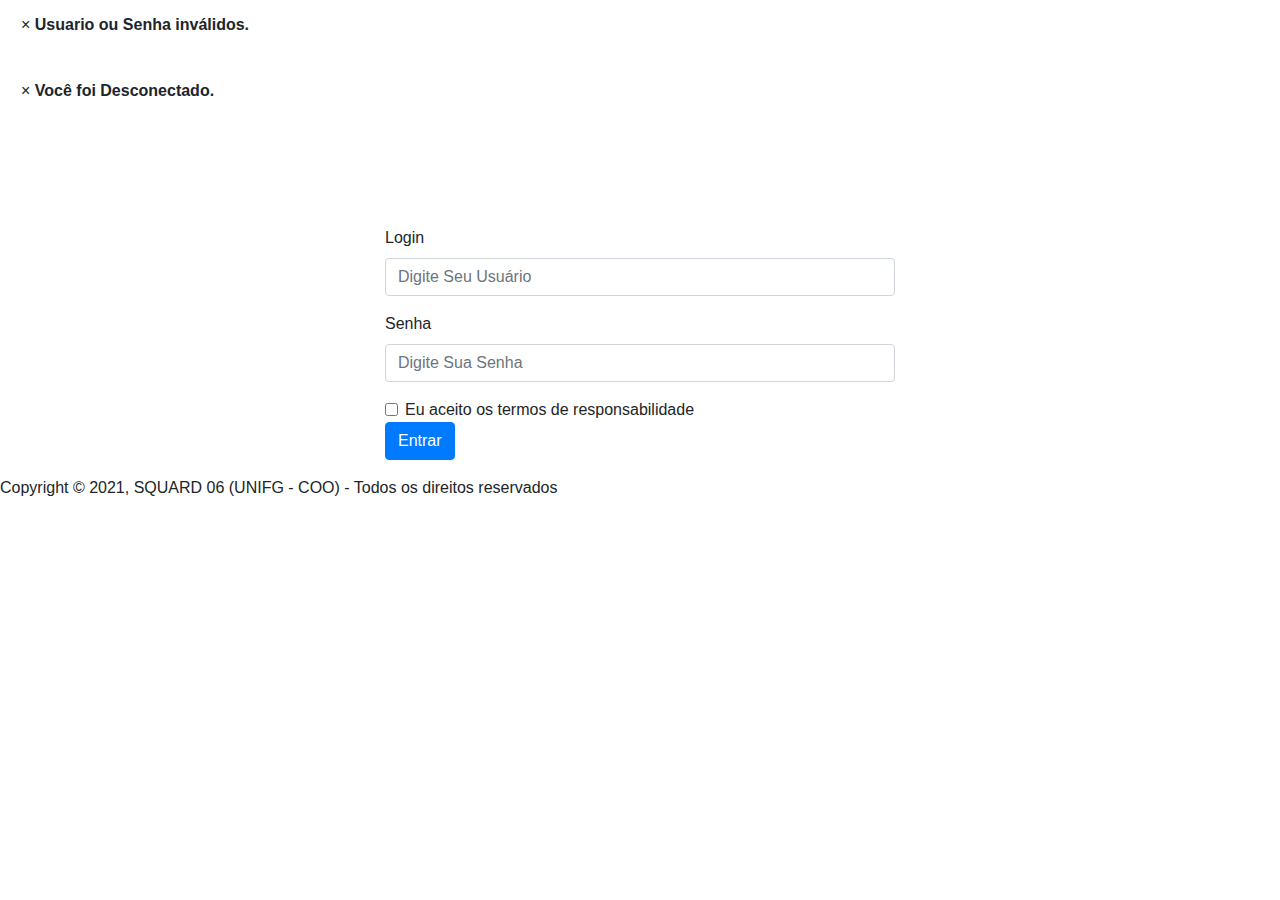
<file: Crud_Cadastro_de_Alunos/src/main/resources/templates/login.html>
<!DOCTYPE html>

<!-- Inicia HTML5 e define linguagem como pt-br-->
<html lang="pt-br" xmlns:th="http://www.w3.org/1999/xhtml" >

<head>

    <!-- Metas de escala e caracter -->
    <meta charset="UTF-8">
    <meta http-equiv="X-UA-Compatible" content="IE=edge">
    <meta name="viewport" content="width=device-width, initial-scale=1.0">

    <!-- Definindo titulo -->
    <title>login</title>

    <!--Inicio CSS (Bootstrap) / Inicio JS (Bootstrap -->
    <link href="http://maxcdn.bootstrapcdn.com/bootstrap/4.1.1/css/bootstrap.min.css" rel="stylesheet" id="bootstrap-css">
    <link href="https://cdn.jsdelivr.net/npm/bootstrap@5.0.1/dist/css/bootstrap.min.css" rel="stylesheet" integrity="sha384-+0n0xVW2eSR5OomGNYDnhzAbDsOXxcvSN1TPprVMTNDbiYZCxYbOOl7+AMvyTG2x" crossorigin="anonymous">
    <script src="http://maxcdn.bootstrapcdn.com/bootstrap/4.1.1/js/bootstrap.min.js"></script>
    <script src="http://cdnjs.cloudflare.com/ajax/libs/jquery/3.2.1/jquery.min.js"></script>
    <!--Fim CSS (Bootstrap) / Fim JS (Bootstrap -->

    <!-- CSS e JAVASCRIPT LOCAL-->
    <link th:href="@{css/Login.css}" rel="stylesheet">
    <!--Fim e JAVASCRIPT CSS LOCAL-->

    <!-- Importação de fontes -->
    <link href='https://fonts.googleapis.com/css?family=Poppins' rel='stylesheet'>
    <!-- Fim Importação de fontes -->

</head>
<body>
<!-- Inicio | Mensagens de erro / Logout -->
<div th:if="${param.error}" class="alert warning">
    <span class="closebtn" onclick="this.parentElement.style.display='none';">&times;</span>
    <strong class="errorresp">Usuario ou Senha inválidos.</strong>
</div>
<div th:if="${param.logout}" class="alert warning">
    <span class="closebtn" onclick="this.parentElement.style.display='none';">&times;</span>
    <strong class="errorresp">Você foi Desconectado.</strong>
</div>
<!-- Fim | Mensagens de erro / Logout -->

<div id="login">
    <!-- Titulo do corpo -->
    <h2 class="text-center text-white pt-5">Cadastro de Alunos</h2>
    <div class="container">
        <div id="login-row" class="row justify-content-center align-items-center">
            <div id="login-column" class="col-md-6">
                <div id="login-box" class="col-md-12">

                    <!-- Inicio Formulário login -->
                    <form id="login-form" class="form" th:action="@{/login}" method="post" >

                        <!-- Inicio caixa e escrita Usuario e senha-->
                        <div class="form-group">
                            <label for="username" class="text-info1">Login</label><br>
                            <input type="text" name="username" id="username" class="form-control" placeholder="Digite Seu Usuário" autocomplete="off" required>
                        </div>
                        <div class="form-group">
                            <label for="password" class="text-info1">Senha</label><br>
                            <input type="password" name="password" id="password" class="form-control" placeholder="Digite Sua Senha" autocomplete="off" required>
                        </div>
                        <div class="form-group">
                            <!-- Fim caixa e escrita usuario e senha-->

                            <!-- Caixa de termos -->
                            <div class="form-check form-switch">
                                <input class="form-check-input" type="checkbox" id="flexSwitchCheckDefault" required>
                                <label class="form-check-label" for="flexSwitchCheckDefault">Eu aceito os termos de responsabilidade</label>
                            </div>

                            <!-- Botão entrar -->
                            <div class="d-grid gap-2">
                                <button class="btn btn-primary" type="submit" onclick="" value="">Entrar</button>
                            </div>


                    </form>
                    <!-- Fim Formulário login -->
                </div>
            </div>
        </div>
    </div>
</div>
<footer>
    <div class="footer-content">
        <p>Copyright &copy; 2021, SQUARD 06 (UNIFG - COO) - Todos os direitos reservados</p>
    </div>
</footer>
</body>
</html>
</file>
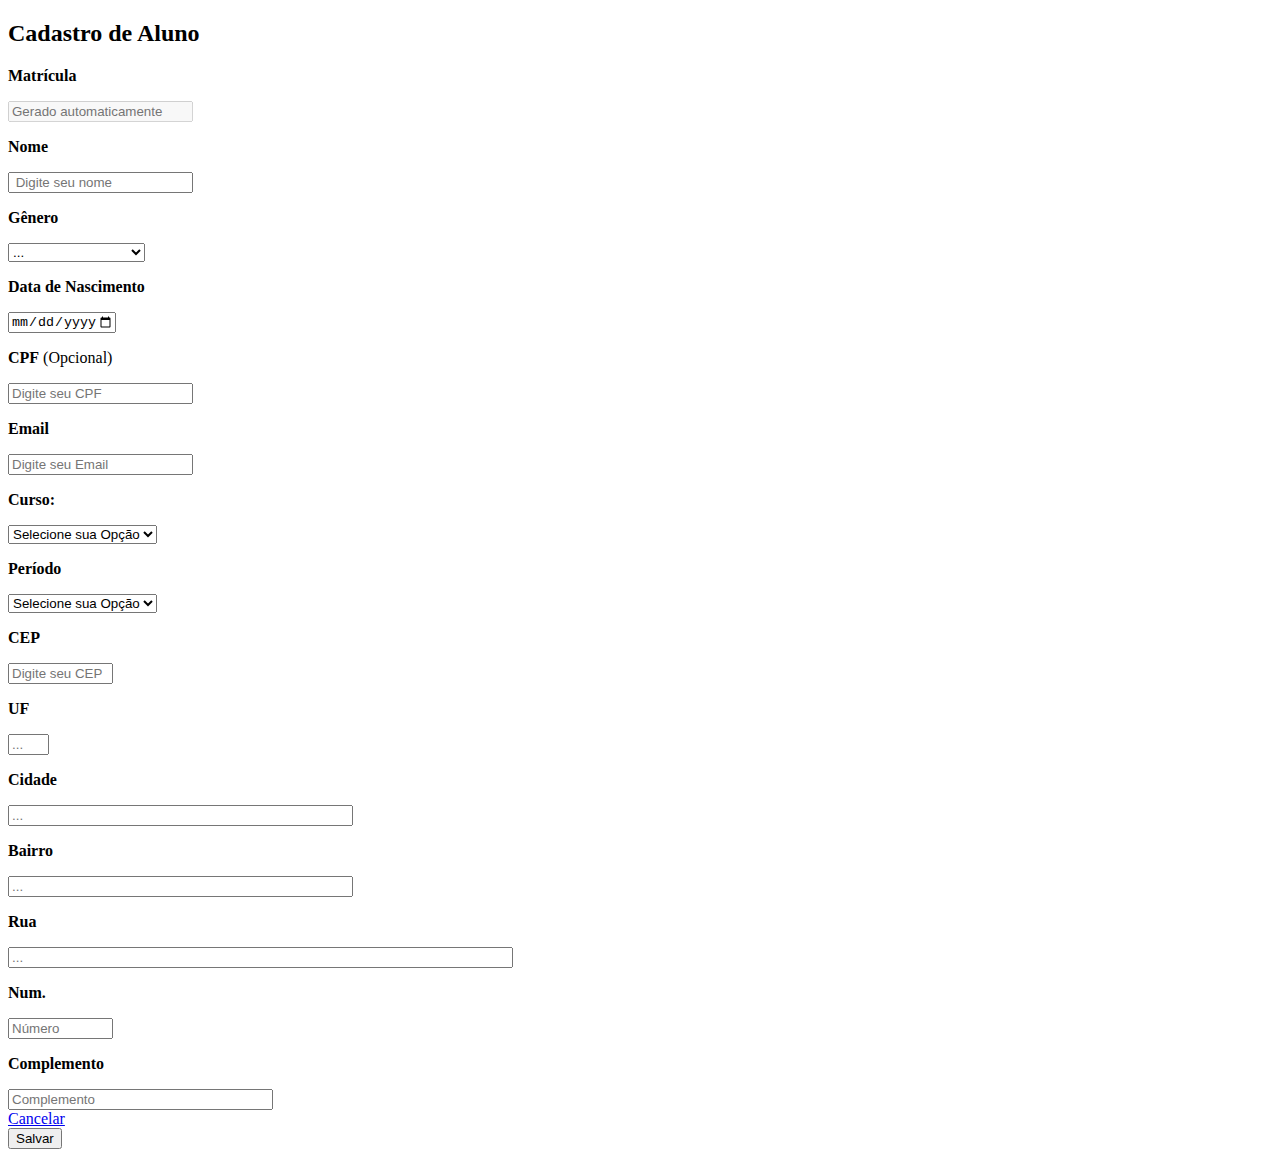
<file: Crud_Cadastro_de_Alunos/src/main/resources/templates/cadastrar-editar/cadastro.html>
<!DOCTYPE html>
<html lang="pt-br" xmlns:th="http://www.w3.org/1999/xhtml">
<head>
  <meta charset="UTF-8">
  <meta http-equiv="X-UA-Compatible" content="IE=edge">
  <meta name="viewport" content="width=device-width, initial-scale=1.0">

  <script src="https://ajax.googleapis.com/ajax/libs/jquery/2.1.1/jquery.min.js"></script>

  <link th:href="@{css/Cadastro.css}" rel="stylesheet">


  <title>Cadastrando Aluno</title>
</head>
<body>
<h2>Cadastro de Aluno</h2>
<main class="container">
  <form th:action="@{/salvar}" method="post" th:object="${info_alunos}">
    <div class="grid-1">

      <div class="campo tamanho1 ">
        <p><Strong>Matrícula</Strong></p>
        <input id="matriculai" type="text" placeholder="Gerado automaticamente" name="matricula" th:field="*{matricula}" disabled/>
      </div>

      <div class="">
        <div class="campo tamanho2 margem4">
          <p><Strong>Nome</Strong></p>
          <input id="nomei" type="text" placeholder=" Digite seu nome" maxlength="50" autocomplete="off" name="nome" th:field="*{nome}" required/>
        </div>
      </div>

    </div>

    <div class="grid-2">

      <div class="campo tamanho1">
        <p><strong>Gênero</strong></p>
        <select id="Ssexo" name="sexo" th:field="*{sexo}" required>
          <option value="...">...</option>
          <option value="Masculino">Masculino</option>
          <option value="Feminino">Feminino</option>
          <option value="0">Não quero declarar</option>
        </select>
      </div>

      <div class="margem2">

        <div class="campo tamanho1">
          <p><strong>Data de Nascimento</strong></p>
          <input id="datai" type="date" value="dd-MM-yyyy" name="data_nasc" th:field="*{data_nasc}" min="1900-01-01" max="2005-01-01" required/>
        </div>

      </div>

      <div class="margem2">
        <div class="campo tamanho1 cep-mask">
          <p><strong>CPF</strong><span class="s-opcional"> (Opcional)</span></p>
          <div class="input_container">
          <input id="cpfi" type="text" placeholder="Digite seu CPF" maxlength="14" value="" onkeyup="cpfCheck(this)" onkeydown="javascript: fMasc( this, mCPF );" autocomplete="off" name="cpf" th:field="*{cpf}"/>
          <span id="cpfResponse"></span>
          </div>
        </div>
      </div>

    </div>

    <div class="grid-3">

      <div class="campo tamanho2">
        <p><strong>Email</strong></p>
        <input id="emaili" type="text" placeholder="Digite seu Email" maxlength="40" autocomplete="off" name="email" th:field="*{email}" required/>
      </div>

    </div>

    <div class="grid-4">

      <div class="campo tamanho">
        <p><strong>Curso:</strong></p>
        <select id="Scurso" name="curso" th:field="*{curso}" required>
          <option value="">Selecione sua Opção</option>
          <option th:each="c:${cursos}"
                  th:value="${c.id}"
                  th:text="${c.nome}"></option>
        </select>
      </div>

      <div class="campo tamanho margem1">
        <p><strong>Período</strong></p>
        <select id="Speriodo" name="periodo" th:field="*{periodo}" required>
          <option value="">Selecione sua Opção</option>
          <option th:each="p:${periodos}"
                  th:value="${p.id}"
                  th:text="${p.periodo}"></option>

        </select>
      </div>

    </div>

    <div class="grid-5">

      <div class="campo tamanho1">
        <p><strong>CEP</strong></p>
        <input name="cep" type="text" id="cep" value="" size="10" maxlength="8"
               onblur="pesquisacep(this.value);" placeholder="Digite seu CEP" autocomplete="off" th:field="*{endereco.cep}" required/>
      </div>

      <div class="campo margem3">
        <p><strong>UF</strong></p>
        <input name="uf" type="text" id="uf" size="2" class="ufi" placeholder="..." autocomplete="off" th:field="*{endereco.uf}" readonly/>
      </div>

      <div class="campo tamanho margem3">
        <p><strong>Cidade</strong></p>
        <input name="cidade" type="text" id="cidade" size="40" class="scidade" placeholder="..." autocomplete="off" th:field="*{endereco.cidade}" readonly/>
      </div>

    </div>

    <div class="grid-6">

      <div class="campo tamanho">
        <p><strong>Bairro</strong></p>
        <input name="bairro" type="text" id="bairro" size="40" class="Sbairro" placeholder="..." value="" autocomplete="off" th:field="*{endereco.bairro}" readonly/>
      </div>

      <div class="campo tamanho margem1">
        <p><strong>Rua</strong></p>
        <input name="rua" type="text" id="rua" size="60" class="ruai" placeholder="..." value="" autocomplete="off" th:field="*{endereco.rua}" readonly/>
      </div>

    </div>

    <div class="grid-7">

      <div class="campo tamanho1">
        <p><strong>Num.</strong></p>
        <input id="numi" type="text" placeholder="Número" size="10" maxlength="5" autocomplete="off" name="numero" th:field="*{endereco.numero}" />
      </div>

      <div class="campo tamanho2 margem4">
        <p><strong>Complemento</strong></p>
        <input id="compi" type="text" placeholder="Complemento" size="30" maxlength="25" autocomplete="off" name="complemento" th:field="*{endereco.complemento}" />
      </div>

    </div>

    <div class="grid-8">

      <div class="">
        <a href="/" class="link camp_voltar_aux" id="id_voltar">Cancelar</a>
      </div>
      <div class="margem3">
        <a ><button class="link camp_incluir_aux" id="id_incluir" type="submit">Salvar</button></a>

      </div>

    </div>
  </form>

</main>
<script type="text/javascript" th:src="@{js/Cadastro.js}"></script>
</body>
</html>
</file>
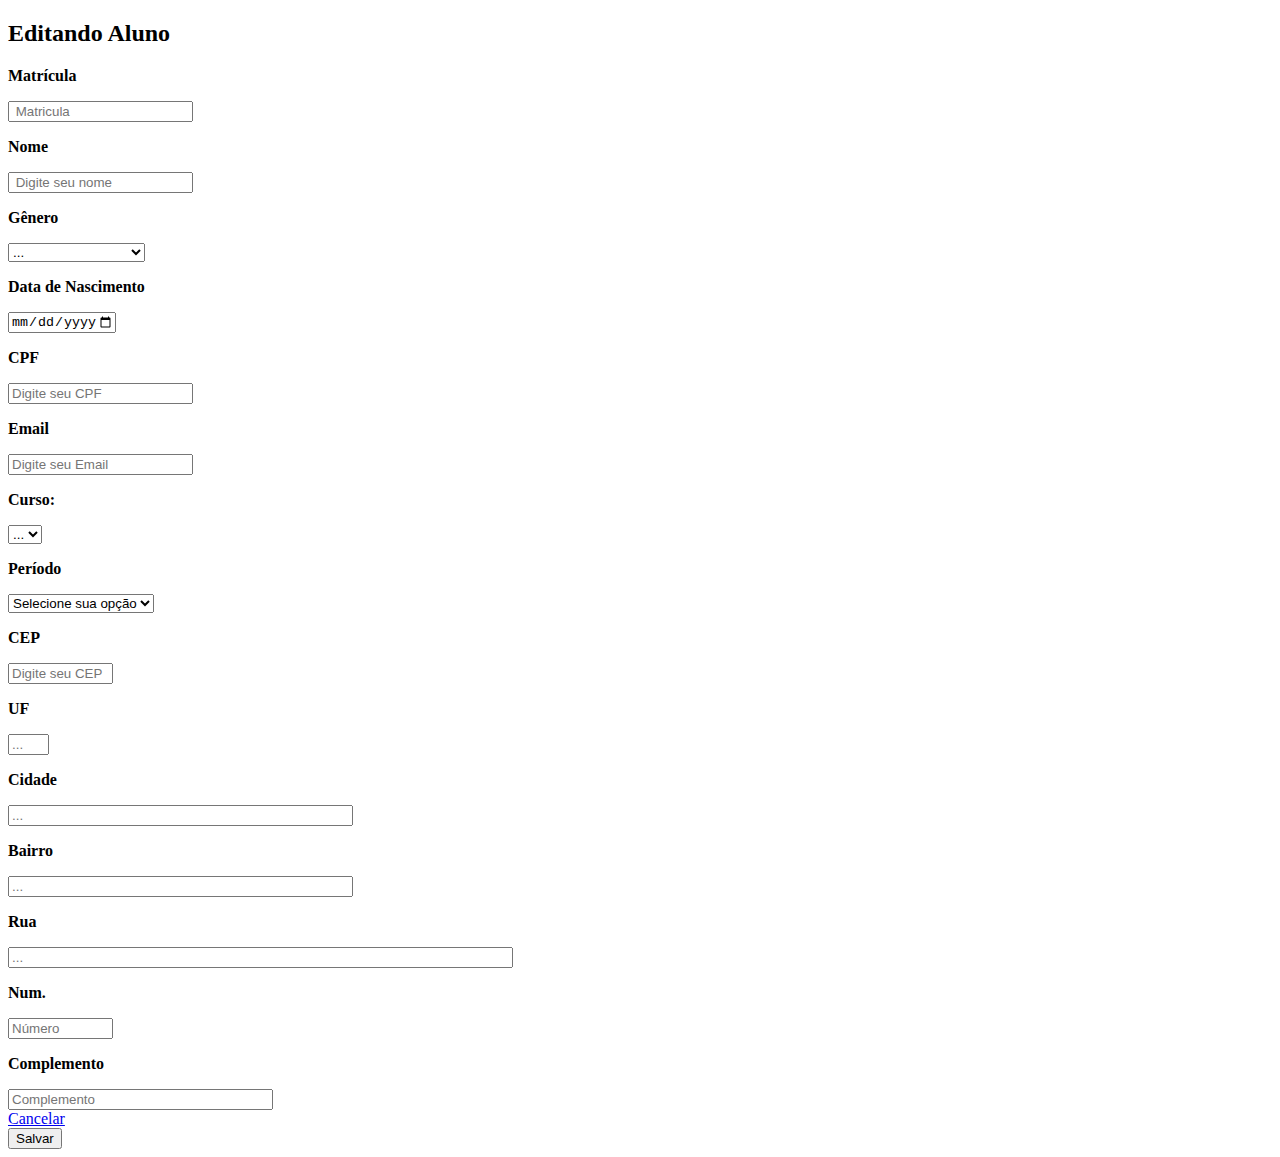
<file: Crud_Cadastro_de_Alunos/src/main/resources/templates/cadastrar-editar/editar.html>
<!DOCTYPE html>
<html lang="pt-br" xmlns:th="http://www.w3.org/1999/xhtml">
<head>
    <meta charset="UTF-8">
    <meta http-equiv="X-UA-Compatible" content="IE=edge">
    <meta name="viewport" content="width=device-width, initial-scale=1.0">

    <link th:href="@{/css/Editar.css}" rel="stylesheet">

    <script src="https://ajax.googleapis.com/ajax/libs/jquery/2.1.1/jquery.min.js"></script>


    <title>Editando Aluno</title>

</head>
<body>
<h2>Editando Aluno</h2>
<main class="container">
    <form th:action="@{/editar}" method="post" th:object="${pessoaobj}">
        <div class="grid-1">

            <div class="campo tamanho1">
                <p><Strong>Matrícula</Strong></p>
                <input id="matriculai" type="text" placeholder=" Matricula" name="matricula" th:field="*{matricula}" readonly="readonly"/>
            </div>
            <div class="margem4">
                <div class="campo tamanho2">
                    <p><Strong>Nome</Strong></p>
                    <input id="nomei" type="text" placeholder=" Digite seu nome" maxlength="50" autocomplete="off" name="nome" th:field="*{nome}" required/>
                </div>
            </div>

        </div>

        <div class="grid-2">

            <div class="campo tamanho1">
                <p><strong>Gênero</strong></p>
                <select id="Ssexo" name="sexo" th:field="*{sexo}">
                    <option value="...">...</option>
                    <option value="Masculino">Masculino</option>
                    <option value="Feminino">Feminino</option>
                    <option value="0">Não quero declarar</option>
                </select>
            </div>

            <div class="margem2">

                <div class="campo tamanho1">
                    <p><strong>Data de Nascimento</strong></p>
                    <input id="datai" type="date" value="dd-MM-yyyy" name="data_nasc" th:field="*{data_nasc}" min="1900-01-01" max="2005-01-01" required/>
                </div>

            </div>

            <div class="margem2">
                <div class="campo tamanho1 cep-mask">
                    <p><strong>CPF</strong></p>
                    <div class="input_container">
                        <input id="cpfi" type="text" placeholder="Digite seu CPF" maxlength="14" value="" onkeyup="cpfCheck(this)" onkeydown="javascript: fMasc( this, mCPF );" autocomplete="off" name="cpf" th:field="*{cpf}"/>
                        <span id="cpfResponse"></span>
                    </div>
                </div>
            </div>

        </div>

        <div class="grid-3">

            <div class="campo tamanho2">
                <p><strong>Email</strong></p>
                <input id="emaili" type="text" placeholder="Digite seu Email" autocomplete="off" name="email" th:field="*{email}"/>
            </div>

        </div>

        <div class="grid-4">

            <div class="campo tamanho">
                <p><strong>Curso:</strong></p>
                <select id="Scurso" name="curso" th:field="*{curso}" required>
                    <option value="">...</option>
                    <option th:each="c:${cursos}"
                            th:value="${c.id}"
                            th:text="${c.nome}"></option>
                </select>
            </div>

            <div class="campo tamanho margem1">
                <p><strong>Período</strong></p>
                <select id="Speriodo" name="periodo" th:field="*{periodo}" required>
                    <option value="">Selecione sua opção</option>
                    <option th:each="p:${periodos}"
                            th:value="${p.id}"
                            th:text="${p.periodo}"></option>

                </select>
            </div>

        </div>

        <div class="grid-5">

            <div class="campo tamanho1">
                <input type="hidden" name="id" th:field="*{endereco.id}" >
                <p><strong>CEP</strong></p>
                <input name="cep" type="text" id="cep" value="" size="10" maxlength="9"
                       onblur="pesquisacep(this.value);" placeholder="Digite seu CEP" autocomplete="off" th:field="*{endereco.cep}"/>
            </div>

            <div class="campo margem3">
                <p><strong>UF</strong></p>
                <input name="uf" type="text" id="uf" size="2" class="ufi" placeholder="..." autocomplete="off" th:field="*{endereco.uf}"/>
            </div>

            <div class="campo tamanho margem3">
                <p><strong>Cidade</strong></p>
                <input name="cidade" type="text" id="cidade" size="40" class="scidade" placeholder="..." autocomplete="off" th:field="*{endereco.cidade}" /></label>
            </div>

        </div>

        <div class="grid-6">

            <div class="campo tamanho">
                <p><strong>Bairro</strong></p>
                <input name="bairro" type="text" id="bairro" size="40" class="Sbairro" placeholder="..." value="" autocomplete="off" th:field="*{endereco.bairro}" />
            </div>

            <div class="campo tamanho margem1">
                <p><strong>Rua</strong></p>
                <input name="rua" type="text" id="rua" size="60" class="ruai" placeholder="..." value="" autocomplete="off" th:field="*{endereco.rua}" />
            </div>

        </div>

        <div class="grid-7">

            <div class="campo tamanho1">
                <p><strong>Num.</strong></p>
                <input id="numi" type="text" placeholder="Número" size="10" maxlength="5" autocomplete="off" name="numero" th:field="*{endereco.numero}" />
            </div>

            <div class="campo tamanho2 margem4">
                <p><strong>Complemento</strong></p>
                <input id="compi" type="text" placeholder="Complemento" size="30" maxlength="25" autocomplete="off" name="complemento" th:field="*{endereco.complemento}" />
            </div>

        </div>

        <div class="grid-8">

            <div class="">
                <a href="/" class="link camp_voltar_aux" id="id_voltar">Cancelar</a>
            </div>
            <div class="margem3">
                <a ><button class="link camp_incluir_aux" id="id_incluir" type="submit">Salvar</button></a>

            </div>

        </div>
    </form>

</main>
<script type="text/javascript" th:src="@{/js/Editar.js}"></script>
</body>
</html>
</file>
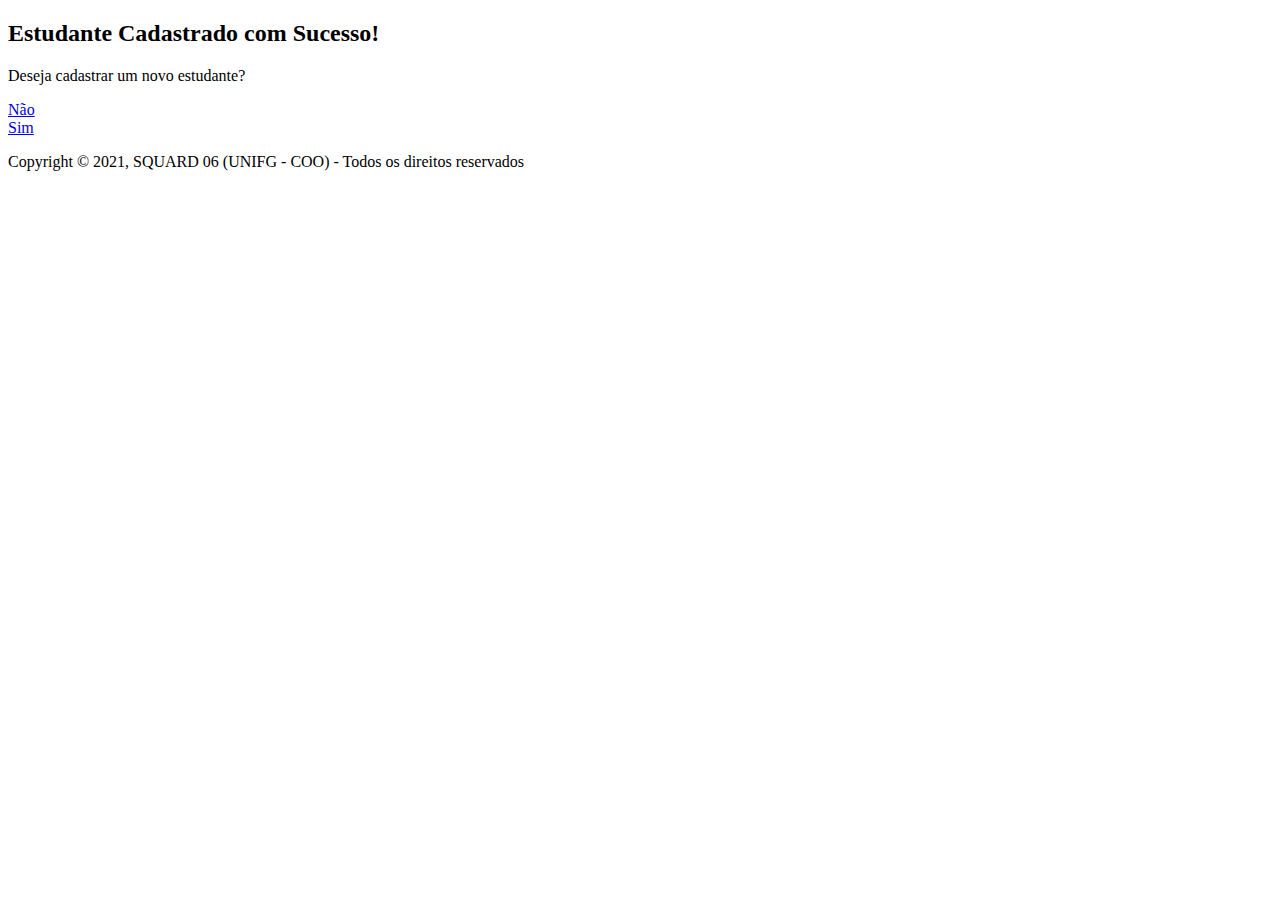
<file: Crud_Cadastro_de_Alunos/src/main/resources/templates/cadastrar-editar/Sucesso.html>
<!DOCTYPE html>
<html lang="pt-br" xmlns:th="http://www.w3.org/1999/xhtml">
<head>
    <meta charset="UTF-8">
    <meta http-equiv="X-UA-Compatible" content="IE=edge">
    <meta name="viewport" content="width=device-width, initial-scale=1.0">
    <link th:href="@{/css/Sucesso.css}" rel="stylesheet">

    <title>Document</title>
</head>
<body>
    <main class="container">

        <h2 class="titulo-h2">Estudante Cadastrado com Sucesso!</h2>

        <p class="titulo-p">Deseja cadastrar um novo estudante?</p>
        
        <div class="grid-8">

            <div >
                <a href="/" class="link camp_incluir_aux" id="id_incluir">Não</a>
            </div>
            <div >
              <a href="/Cadastrar" class="link camp_voltar_aux" id="id_voltar">Sim</a>
            </div>


    </main>

    <footer>
        <div class="footer-content">
            <p>Copyright &copy; 2021, SQUARD 06 (UNIFG - COO) - Todos os direitos reservados</p>
        </div>
    </footer>

</body>
</html>
</file>
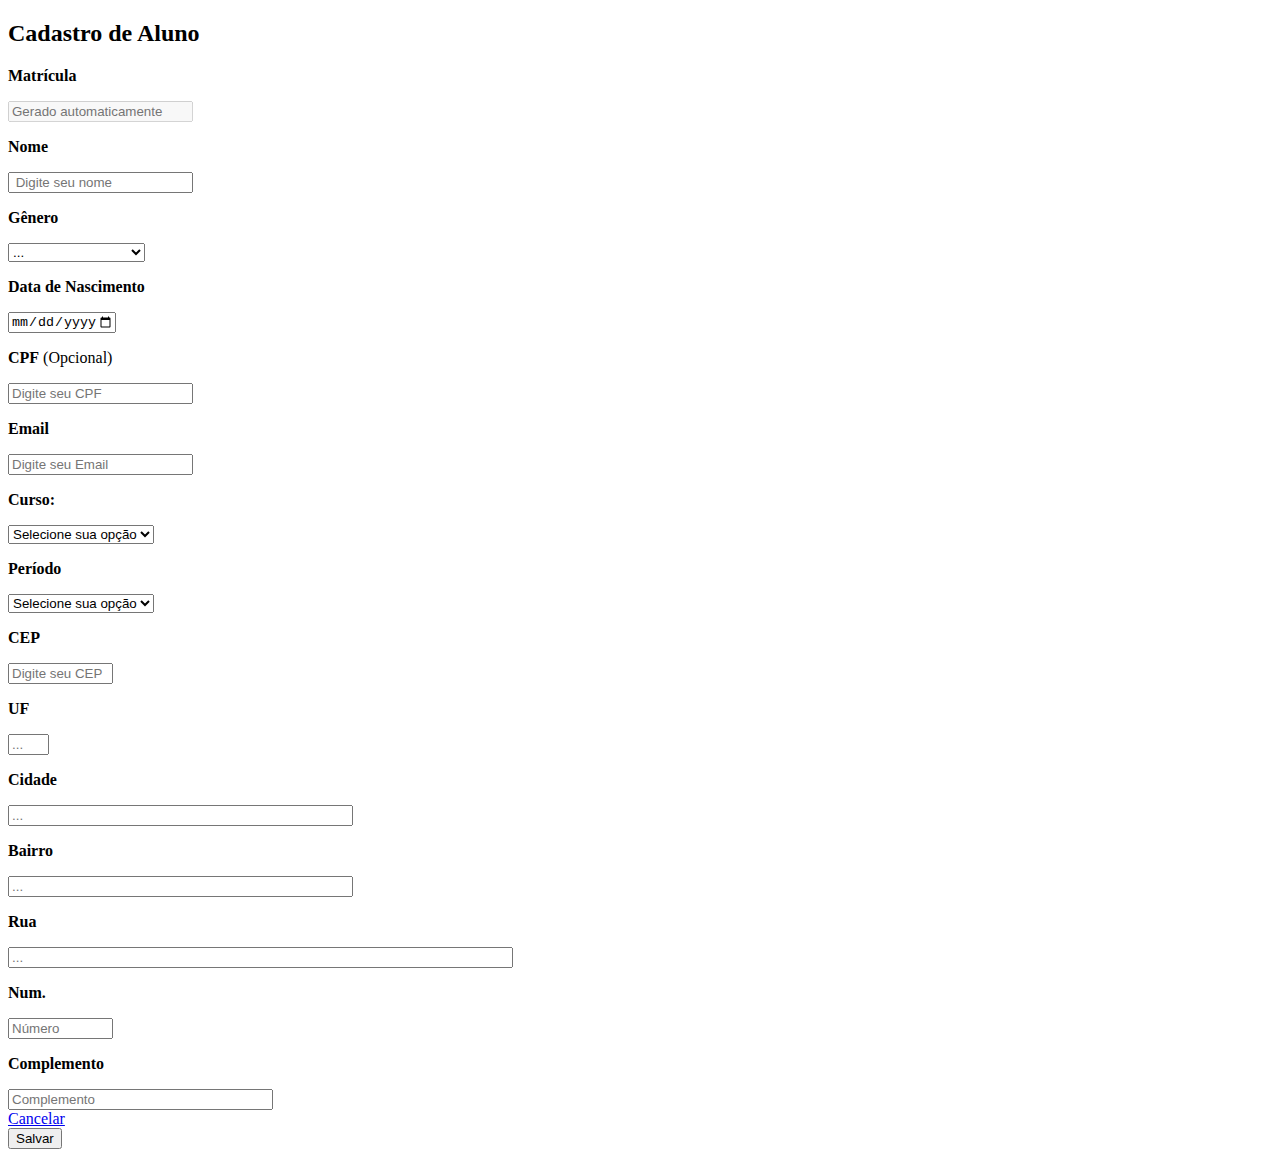
<file: Crud_Cadastro_de_Alunos/cadastro-alunos/src/main/resources/templates/cadastrar-editar/cadastro.html>
<!DOCTYPE html>
<html lang="pt-br" xmlns:th="http://www.w3.org/1999/xhtml">
<head>
  <meta charset="UTF-8">
  <meta http-equiv="X-UA-Compatible" content="IE=edge">
  <meta name="viewport" content="width=device-width, initial-scale=1.0">

  <script src="https://ajax.googleapis.com/ajax/libs/jquery/2.1.1/jquery.min.js"></script>

  <link th:href="@{css/Cadastro.css}" rel="stylesheet">


  <title>Cadastrando Aluno</title>
</head>
<body>
<h2>Cadastro de Aluno</h2>
<main class="container">
  <form th:action="@{/salvar}" method="post" th:object="${info_alunos}">
    <div class="grid-1">

      <div class="campo tamanho1 ">
        <p><Strong>Matrícula</Strong></p>
        <input id="matriculai" type="text" placeholder="Gerado automaticamente" name="matricula" th:field="*{matricula}" disabled/>
      </div>

      <div class="">
        <div class="campo tamanho2 margem4">
          <p><Strong>Nome</Strong></p>
          <input id="nomei" type="text" placeholder=" Digite seu nome" maxlength="50" autocomplete="off" name="nome" th:field="*{nome}" required/>
        </div>
      </div>

    </div>

    <div class="grid-2">

      <div class="campo tamanho1">
        <p><strong>Gênero</strong></p>
        <select id="Ssexo" name="sexo" th:field="*{sexo}" required>
          <option value="...">...</option>
          <option value="Masculino">Masculino</option>
          <option value="Feminino">Feminino</option>
          <option value="0">Não quero declarar</option>
        </select>
      </div>

      <div class="margem2">

        <div class="campo tamanho1">
          <p><strong>Data de Nascimento</strong></p>
          <input id="datai" type="date" value="dd-MM-yyyy" name="data_nasc" th:field="*{data_nasc}" min="1900-01-01" max="2005-01-01" required/>
        </div>

      </div>

      <div class="margem2">
        <div class="campo tamanho1 cep-mask">
          <p><strong>CPF</strong><span class="s-opcional"> (Opcional)</span></p>
          <div class="input_container">
          <input id="cpfi" type="text" placeholder="Digite seu CPF" maxlength="14" value="" onkeyup="cpfCheck(this)" onkeydown="javascript: fMasc( this, mCPF );" autocomplete="off" name="cpf" th:field="*{cpf}"/>
          <span id="cpfResponse"></span>
          </div>
        </div>
      </div>

    </div>

    <div class="grid-3">

      <div class="campo tamanho2">
        <p><strong>Email</strong></p>
        <input id="emaili" type="text" placeholder="Digite seu Email" maxlength="40" autocomplete="off" name="email" th:field="*{email}" required/>
      </div>

    </div>

    <div class="grid-4">

      <div class="campo tamanho">
        <p><strong>Curso:</strong></p>
        <select id="Scurso" name="curso" th:field="*{curso}" required>
          <option value="">Selecione sua opção</option>
          <option th:each="c:${cursos}"
                  th:value="${c.id}"
                  th:text="${c.nome}"></option>
        </select>
      </div>

      <div class="campo tamanho margem1">
        <p><strong>Período</strong></p>
        <select id="Speriodo" name="periodo" th:field="*{periodo}" required>
          <option value="">Selecione sua opção</option>
          <option th:each="p:${periodos}"
                  th:value="${p.id}"
                  th:text="${p.periodo}"></option>

        </select>
      </div>

    </div>

    <div class="grid-5">

      <div class="campo tamanho1">
        <p><strong>CEP</strong></p>
        <input name="cep" type="text" id="cep" value="" size="10" maxlength="8"
               onblur="pesquisacep(this.value);" placeholder="Digite seu CEP" autocomplete="off" th:field="*{endereco.cep}" required/>
      </div>

      <div class="campo margem3">
        <p><strong>UF</strong></p>
        <input name="uf" type="text" id="uf" size="2" class="ufi" placeholder="..." autocomplete="off" th:field="*{endereco.uf}" readonly/>
      </div>

      <div class="campo tamanho margem3">
        <p><strong>Cidade</strong></p>
        <input name="cidade" type="text" id="cidade" size="40" class="scidade" placeholder="..." autocomplete="off" th:field="*{endereco.cidade}" readonly/>
      </div>

    </div>

    <div class="grid-6">

      <div class="campo tamanho">
        <p><strong>Bairro</strong></p>
        <input name="bairro" type="text" id="bairro" size="40" class="Sbairro" placeholder="..." value="" autocomplete="off" th:field="*{endereco.bairro}" readonly/>
      </div>

      <div class="campo tamanho margem1">
        <p><strong>Rua</strong></p>
        <input name="rua" type="text" id="rua" size="60" class="ruai" placeholder="..." value="" autocomplete="off" th:field="*{endereco.rua}" readonly/>
      </div>

    </div>

    <div class="grid-7">

      <div class="campo tamanho1">
        <p><strong>Num.</strong></p>
        <input id="numi" type="text" placeholder="Número" size="10" maxlength="5" autocomplete="off" name="numero" th:field="*{endereco.numero}" />
      </div>

      <div class="campo tamanho2 margem4">
        <p><strong>Complemento</strong></p>
        <input id="compi" type="text" placeholder="Complemento" size="30" maxlength="25" autocomplete="off" name="complemento" th:field="*{endereco.complemento}" />
      </div>

    </div>

    <div class="grid-8">

      <div class="">
        <a href="/" class="link camp_voltar_aux" id="id_voltar">Cancelar</a>
      </div>
      <div class="margem3">
        <a ><button class="link camp_incluir_aux" id="id_incluir" type="submit">Salvar</button></a>

      </div>

    </div>
  </form>

</main>
<script type="text/javascript" th:src="@{js/Cadastro.js}"></script>
</body>
</html>
</file>
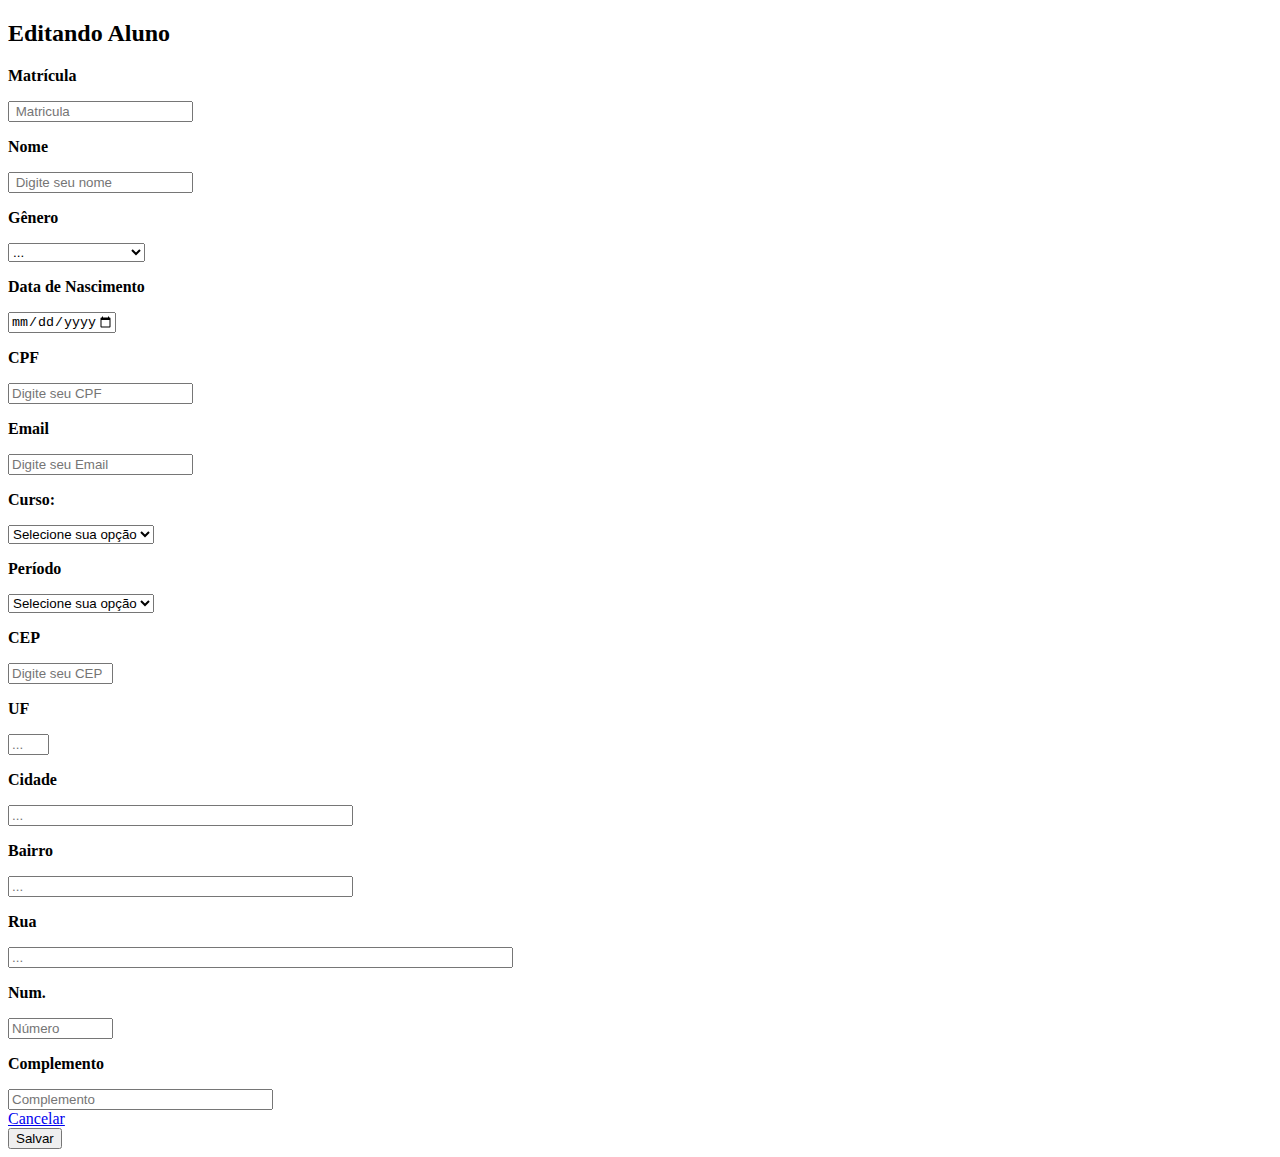
<file: Crud_Cadastro_de_Alunos/cadastro-alunos/src/main/resources/templates/cadastrar-editar/editar.html>
<!DOCTYPE html>
<html lang="pt-br" xmlns:th="http://www.w3.org/1999/xhtml">
<head>
    <meta charset="UTF-8">
    <meta http-equiv="X-UA-Compatible" content="IE=edge">
    <meta name="viewport" content="width=device-width, initial-scale=1.0">

    <link th:href="@{/css/Editar.css}" rel="stylesheet">

    <script src="https://ajax.googleapis.com/ajax/libs/jquery/2.1.1/jquery.min.js"></script>


    <title>Editando Aluno</title>

</head>
<body>
<h2>Editando Aluno</h2>
<main class="container">
    <form th:action="@{/editar}" method="post" th:object="${pessoaobj}">
        <div class="grid-1">

            <div class="campo tamanho1">
                <p><Strong>Matrícula</Strong></p>
                <input id="matriculai" type="text" placeholder=" Matricula" name="matricula" th:field="*{matricula}" readonly="readonly"/>
            </div>
            <div class="margem4">
                <div class="campo tamanho2">
                    <p><Strong>Nome</Strong></p>
                    <input id="nomei" type="text" placeholder=" Digite seu nome" maxlength="50" autocomplete="off" name="nome" th:field="*{nome}" required/>
                </div>
            </div>

        </div>

        <div class="grid-2">

            <div class="campo tamanho1">
                <p><strong>Gênero</strong></p>
                <select id="Ssexo" name="sexo" th:field="*{sexo}">
                    <option value="...">...</option>
                    <option value="Masculino">Masculino</option>
                    <option value="Feminino">Feminino</option>
                    <option value="0">Não quero declarar</option>
                </select>
            </div>

            <div class="margem2">

                <div class="campo tamanho1">
                    <p><strong>Data de Nascimento</strong></p>
                    <input id="datai" type="date" value="dd-MM-yyyy" name="data_nasc" th:field="*{data_nasc}" min="1900-01-01" max="2005-01-01" required/>
                </div>

            </div>

            <div class="margem2">
                <div class="campo tamanho1 cep-mask">
                    <p><strong>CPF</strong></p>
                    <div class="input_container">
                        <input id="cpfi" type="text" placeholder="Digite seu CPF" maxlength="14" value="" onkeyup="cpfCheck(this)" onkeydown="javascript: fMasc( this, mCPF );" autocomplete="off" name="cpf" th:field="*{cpf}"/>
                        <span id="cpfResponse"></span>
                    </div>
                </div>
            </div>

        </div>

        <div class="grid-3">

            <div class="campo tamanho2">
                <p><strong>Email</strong></p>
                <input id="emaili" type="text" placeholder="Digite seu Email" autocomplete="off" name="email" th:field="*{email}"/>
            </div>

        </div>

        <div class="grid-4">

            <div class="campo tamanho">
                <p><strong>Curso:</strong></p>
                <select id="Scurso" name="curso" th:field="*{curso}" required>
                    <option value="">Selecione sua opção</option>
                    <option th:each="c:${cursos}"
                            th:value="${c.id}"
                            th:text="${c.nome}"></option>
                </select>
            </div>

            <div class="campo tamanho margem1">
                <p><strong>Período</strong></p>
                <select id="Speriodo" name="periodo" th:field="*{periodo}" required>
                    <option value="">Selecione sua opção</option>
                    <option th:each="p:${periodos}"
                            th:value="${p.id}"
                            th:text="${p.periodo}"></option>

                </select>
            </div>

        </div>

        <div class="grid-5">

            <div class="campo tamanho1">
                <input type="hidden" name="id" th:field="*{endereco.id}" >
                <p><strong>CEP</strong></p>
                <input name="cep" type="text" id="cep" value="" size="10" maxlength="9"
                       onblur="pesquisacep(this.value);" placeholder="Digite seu CEP" autocomplete="off" th:field="*{endereco.cep}"/>
            </div>

            <div class="campo margem3">
                <p><strong>UF</strong></p>
                <input name="uf" type="text" id="uf" size="2" class="ufi" placeholder="..." autocomplete="off" th:field="*{endereco.uf}"/>
            </div>

            <div class="campo tamanho margem3">
                <p><strong>Cidade</strong></p>
                <input name="cidade" type="text" id="cidade" size="40" class="scidade" placeholder="..." autocomplete="off" th:field="*{endereco.cidade}" /></label>
            </div>

        </div>

        <div class="grid-6">

            <div class="campo tamanho">
                <p><strong>Bairro</strong></p>
                <input name="bairro" type="text" id="bairro" size="40" class="Sbairro" placeholder="..." value="" autocomplete="off" th:field="*{endereco.bairro}" />
            </div>

            <div class="campo tamanho margem1">
                <p><strong>Rua</strong></p>
                <input name="rua" type="text" id="rua" size="60" class="ruai" placeholder="..." value="" autocomplete="off" th:field="*{endereco.rua}" />
            </div>

        </div>

        <div class="grid-7">

            <div class="campo tamanho1">
                <p><strong>Num.</strong></p>
                <input id="numi" type="text" placeholder="Número" size="10" maxlength="5" autocomplete="off" name="numero" th:field="*{endereco.numero}" />
            </div>

            <div class="campo tamanho2 margem4">
                <p><strong>Complemento</strong></p>
                <input id="compi" type="text" placeholder="Complemento" size="30" maxlength="25" autocomplete="off" name="complemento" th:field="*{endereco.complemento}" />
            </div>

        </div>

        <div class="grid-8">

            <div class="">
                <a href="/" class="link camp_voltar_aux" id="id_voltar">Cancelar</a>
            </div>
            <div class="margem3">
                <a ><button class="link camp_incluir_aux" id="id_incluir" type="submit">Salvar</button></a>

            </div>

        </div>
    </form>

</main>
<script type="text/javascript" th:src="@{/js/Editar.js}"></script>
</body>
</html>
</file>
